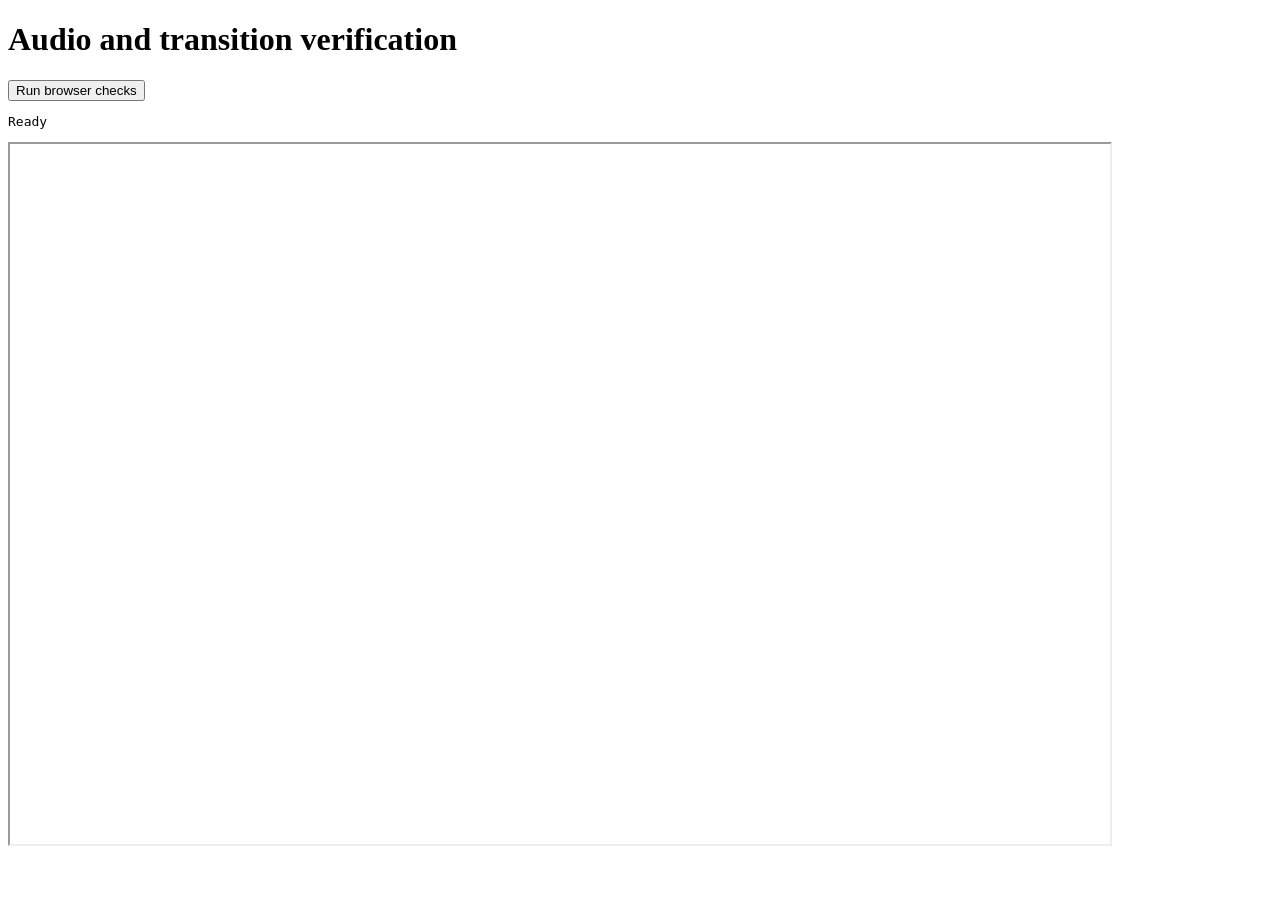
<file: tests/browser-qa.html>
<!doctype html><meta charset="utf-8"><title>Cutroom audio and transition QA</title><h1>Audio and transition verification</h1><button id="run">Run browser checks</button><pre id="result">Ready</pre><iframe id="editor" style="width:1100px;height:700px" title="Editor test instance"></iframe>
<script src="/timeline-engine.js"></script><script src="/video-export.js"></script><script>
const result=document.querySelector('#result'),report=[];
function check(condition,label){if(!condition)throw Error(label);report.push('PASS '+label);result.textContent=report.join('\n')}
const sleep=ms=>new Promise(r=>setTimeout(r,ms));
function wave(){const count=96000,b=new ArrayBuffer(44+count*2),v=new DataView(b);const str=(o,s)=>[...s].forEach((c,i)=>v.setUint8(o+i,c.charCodeAt(0)));str(0,'RIFF');v.setUint32(4,b.byteLength-8,true);str(8,'WAVE');str(12,'fmt ');v.setUint32(16,16,true);v.setUint16(20,1,true);v.setUint16(22,1,true);v.setUint32(24,48000,true);v.setUint32(28,96000,true);v.setUint16(32,2,true);v.setUint16(34,16,true);str(36,'data');v.setUint32(40,count*2,true);for(let i=0;i<count;i++)v.setInt16(44+i*2,Math.sin(i*2*Math.PI*440/48000)*.2*32767,true);return new Blob([b],{type:'audio/wav'})}
async function decode(blob){const context=new AudioContext();try{return await context.decodeAudioData(await blob.arrayBuffer())}finally{await context.close()}}
function rms(buffer,a=0,b=buffer.duration){const s=buffer.getChannelData(0);let energy=0,start=Math.floor(a*buffer.sampleRate),end=Math.min(s.length,Math.floor(b*buffer.sampleRate));for(let i=start;i<end;i++)energy+=s[i]*s[i];return Math.sqrt(energy/Math.max(1,end-start))}
document.querySelector('#run').onclick=async()=>{try{
  report.length=0;result.textContent='Generating audio/video fixture…';
  const canvas=document.createElement('canvas');canvas.width=640;canvas.height=360;const context=canvas.getContext('2d');context.fillStyle='red';context.fillRect(0,0,640,360);
  const audio=new AudioContext();await audio.resume();const dest=audio.createMediaStreamDestination(),tone=audio.createOscillator(),gain=audio.createGain();gain.gain.value=.2;tone.connect(gain);gain.connect(dest);tone.start();
  const stream=canvas.captureStream(30);stream.addTrack(dest.stream.getAudioTracks()[0]);const recorder=new MediaRecorder(stream,{mimeType:'video/webm;codecs=vp8,opus'}),chunks=[];recorder.ondataavailable=e=>chunks.push(e.data);const stopped=new Promise(r=>recorder.onstop=r);recorder.start();const timer=setInterval(()=>{context.fillStyle=performance.now()%200>100?'red':'#c10';context.fillRect(0,0,640,360)},33);await sleep(1700);recorder.stop();await stopped;clearInterval(timer);tone.stop();stream.getTracks().forEach(t=>t.stop());await audio.close();
  const fixture=new Blob(chunks,{type:'video/webm'}),wav=wave();await fetch('/source',{method:'POST',body:fixture});await fetch('/wave',{method:'POST',body:wav});
  const media=[{id:'v',src:URL.createObjectURL(fixture),type:'video'},{id:'a',src:URL.createObjectURL(wav),type:'audio'}];
  const makeClip=(id,extra={})=>({id,media:'v',duration:.8,in:0,speed:1,...extra});
  const render=(clips)=>(out,time,lookup)=>TimelineEngine.paint(out,TimelineEngine.layout(clips),time,lookup);
  let clips=[makeClip('one',{muted:true})];
  let exported=await VideoExport.run({clips,media,ratio:16/9,resolution:'source',render:render(clips)});
  let decoded=await decode(exported.blob);check(rms(decoded)<.003,'Muted clip exports silence');
  const music=[{id:'music',media:'a',start:.2,in:0,duration:.4,volume:50,fadeIn:.1,fadeOut:.1}];
  exported=await VideoExport.run({clips,media,music,ratio:16/9,resolution:'source',render:render(clips)});decoded=await decode(exported.blob);
  check(rms(decoded,0,.1)<.005,'Music starts at its timeline offset');check(rms(decoded,.34,.44)>.035,'Background music is mixed into export');check(rms(decoded,.7,.78)<.005,'Music ends after its trimmed duration');
  clips=[makeClip('first',{duration:.9,volume:50,fadeIn:.1}),makeClip('second',{duration:.9,in:.1,speed:1.25,volume:30,fadeOut:.15,transition:{kind:'dissolve',duration:.3}})];
  exported=await VideoExport.run({clips,media,ratio:16/9,resolution:'source',render:render(clips)});decoded=await decode(exported.blob);await fetch('/artifact',{method:'POST',body:exported.blob});
  check(rms(decoded)>.015,'Clip audio survives an overlapping transition and speed change');check(Math.abs(decoded.duration-1.5)<.15,'Transition overlap determines exported duration');check(exported.width===640&&exported.height===360,'Source resolution is preserved');
  const images=[];for(const color of ['red','blue']){context.fillStyle=color;context.fillRect(0,0,640,360);const image=new Image();image.src=canvas.toDataURL();await image.decode();images.push(image)}
  const output=document.createElement('canvas');output.width=100;output.height=100;
  for(const [kind]of TimelineEngine.transitions.slice(1)){
    const layout=TimelineEngine.layout([{id:'r',duration:1},{id:'b',duration:1,transition:{kind,duration:.4}}]);TimelineEngine.paint(output,layout,.8,id=>images[id==='r'?0:1]);const pixel=output.getContext('2d').getImageData(25,50,1,1).data;
    if(kind==='fade-black')check(pixel[0]<3&&pixel[2]<3,'Fade through black renders black at midpoint');
    else if(kind==='fade-white')check(pixel[0]>250&&pixel[2]>250,'Fade through white renders white at midpoint');
    else if(kind==='dissolve'||kind==='zoom')check(pixel[0]>80&&pixel[2]>80,kind+' blends both images');
    else if(kind.endsWith('left'))check(pixel[0]>200&&pixel[2]<10,kind+' moves in the correct direction');
    else check(pixel[2]>200&&pixel[0]<10,kind+' moves in the correct direction');
  }
  // Exercise the actual application through its DOM on an isolated test origin.
  const frame=document.querySelector('#editor');await new Promise(resolve=>{frame.onload=resolve;frame.src='/'});const w=frame.contentWindow,d=w.document;
  const waitUntil=async(fn)=>{for(let i=0;i<150;i++){if(fn())return;await sleep(100)}throw Error('UI wait timed out')};
  await waitUntil(()=>d.querySelectorAll('[data-clip]').length===4);
  for(let i=0;i<4;i++)d.querySelector('#delete').click();
  const transfer=new DataTransfer();transfer.items.add(new File([fixture],'sample.webm',{type:'video/webm'}));transfer.items.add(new File([wav],'music.wav',{type:'audio/wav'}));d.querySelector('#file').files=transfer.files;d.querySelector('#file').dispatchEvent(new w.Event('change'));
  await waitUntil(()=>d.querySelector('#importStatus').textContent.includes('2 files imported'));
  [...d.querySelectorAll('.media-card')].find(c=>c.textContent.includes('sample.webm')).querySelector('button').click();d.querySelector('#duplicate').click();
  d.querySelector('[data-tab="Transitions"]').click();d.querySelector('[data-preset="dissolve"]').click();
  check(d.querySelectorAll('.transition-marker').length===1,'Transition preset creates a marker in the actual timeline');
  d.querySelector('[data-tab="Audio"]').click();d.querySelector('[data-add-music]').click();
  check(d.querySelectorAll('.music-block').length===1,'Music is added to a separate timeline row');
  const volume=d.querySelector('#audioVolume');volume.value=40;volume.dispatchEvent(new w.Event('input'));check(d.querySelector('#audioVolumeValue').value==='40%','Audio volume control updates');
  check(d.querySelector('.music-block svg').children.length>0,'Imported music waveform is displayed');
  await sleep(200);await new Promise(resolve=>{frame.onload=resolve;frame.contentWindow.location.reload()});await waitUntil(()=>frame.contentWindow.document.querySelectorAll('.music-block').length===1);
  check(frame.contentWindow.document.querySelectorAll('.transition-marker').length===1,'Music and transitions survive project reload');
  frame.contentWindow.document.querySelector('[data-music]').click();
  check(frame.contentWindow.document.querySelector('#audioVolume').value==='40','Music volume survives project reload');
  const editorWindow=frame.contentWindow,editorDocument=editorWindow.document;
  editorDocument.querySelector('#play').click();await sleep(350);check(editorDocument.querySelector('#time').textContent.startsWith('00:00.')&&!editorDocument.querySelector('#toast').textContent.includes('failed'),'Preview starts with video and music');editorDocument.querySelector('#play').click();
  // Capture the app's download link without writing a test video to the user's Downloads folder.
  let downloadUrl;const nativeClick=editorWindow.HTMLAnchorElement.prototype.click;
  editorWindow.HTMLAnchorElement.prototype.click=function(){downloadUrl=this.href};
  try{
    editorDocument.querySelector('#export').click();editorDocument.querySelector('#startExport').click();
    await waitUntil(()=>downloadUrl||!editorDocument.querySelector('#exportError').hidden);
    if(!downloadUrl)throw Error(editorDocument.querySelector('#exportError').textContent);
    const actualExport=await (await fetch(downloadUrl)).blob(),actualAudio=await decode(actualExport);
    check(rms(actualAudio)>.01,'The actual editor export button produces video with mixed audio');
    check(actualAudio.duration>2.5&&actualAudio.duration<3.1,'The actual editor export uses transition overlap timing');
  }finally{editorWindow.HTMLAnchorElement.prototype.click=nativeClick}
  result.textContent=report.join('\n')+'\nALL BROWSER CHECKS PASSED';
 }catch(error){result.textContent=report.join('\n')+'\nFAIL '+error.stack}};
</script>
</file>
